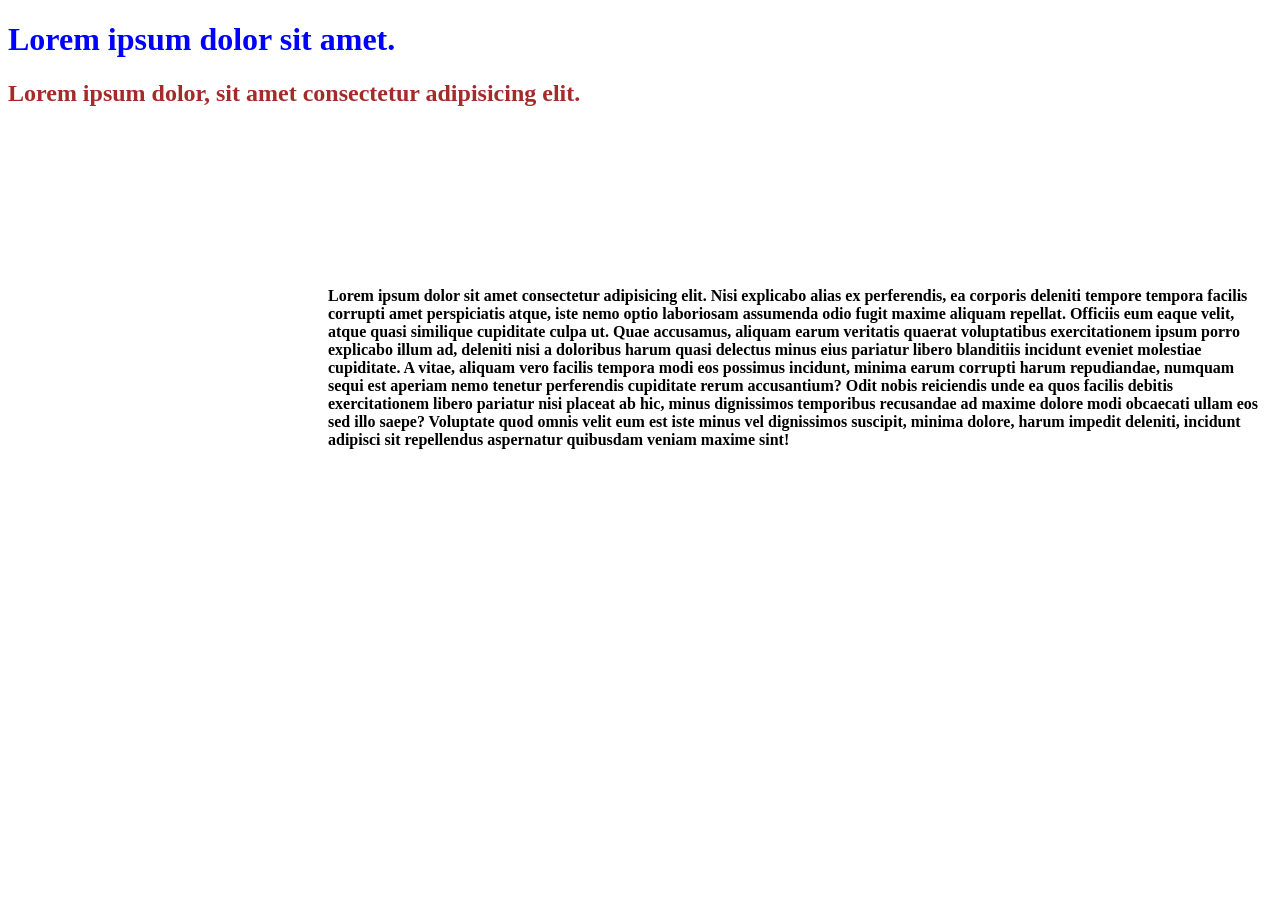
<file: basics/index.html>
<!DOCTYPE html>
<html lang="en">
<head>
    <meta charset="UTF-8">
    <meta name="viewport" content="width=device-width, initial-scale=1.0">
    <title>Css course</title>
    <style>
     .browntext{
        color:brown;
     }
   
    </style>
    <link rel="stylesheet" href="style.css"/>
</head>
<body>
    <h1 style="color: blue;">Lorem ipsum dolor sit amet.</h1>
    <h2 class="browntext">Lorem ipsum dolor, sit amet consectetur adipisicing elit.</h2>
    <p>Lorem ipsum dolor sit amet consectetur adipisicing elit. Nisi explicabo alias ex perferendis, ea corporis deleniti tempore tempora facilis corrupti amet perspiciatis atque, iste nemo optio laboriosam assumenda odio fugit maxime aliquam repellat. Officiis eum eaque velit, atque quasi similique cupiditate culpa ut. Quae accusamus, aliquam earum veritatis quaerat voluptatibus exercitationem ipsum porro explicabo illum ad, deleniti nisi a doloribus harum quasi delectus minus eius pariatur libero blanditiis incidunt eveniet molestiae cupiditate. A vitae, aliquam vero facilis tempora modi eos possimus incidunt, minima earum corrupti harum repudiandae, numquam sequi est aperiam nemo tenetur perferendis cupiditate rerum accusantium? Odit nobis reiciendis unde ea quos facilis debitis exercitationem libero pariatur nisi placeat ab hic, minus dignissimos temporibus recusandae ad maxime dolore modi obcaecati ullam eos sed illo saepe? Voluptate quod omnis velit eum est iste minus vel dignissimos suscipit, minima dolore, harum impedit deleniti, incidunt adipisci sit repellendus aspernatur quibusdam veniam maxime sint!</p>
    
</body>
</html>
</file>
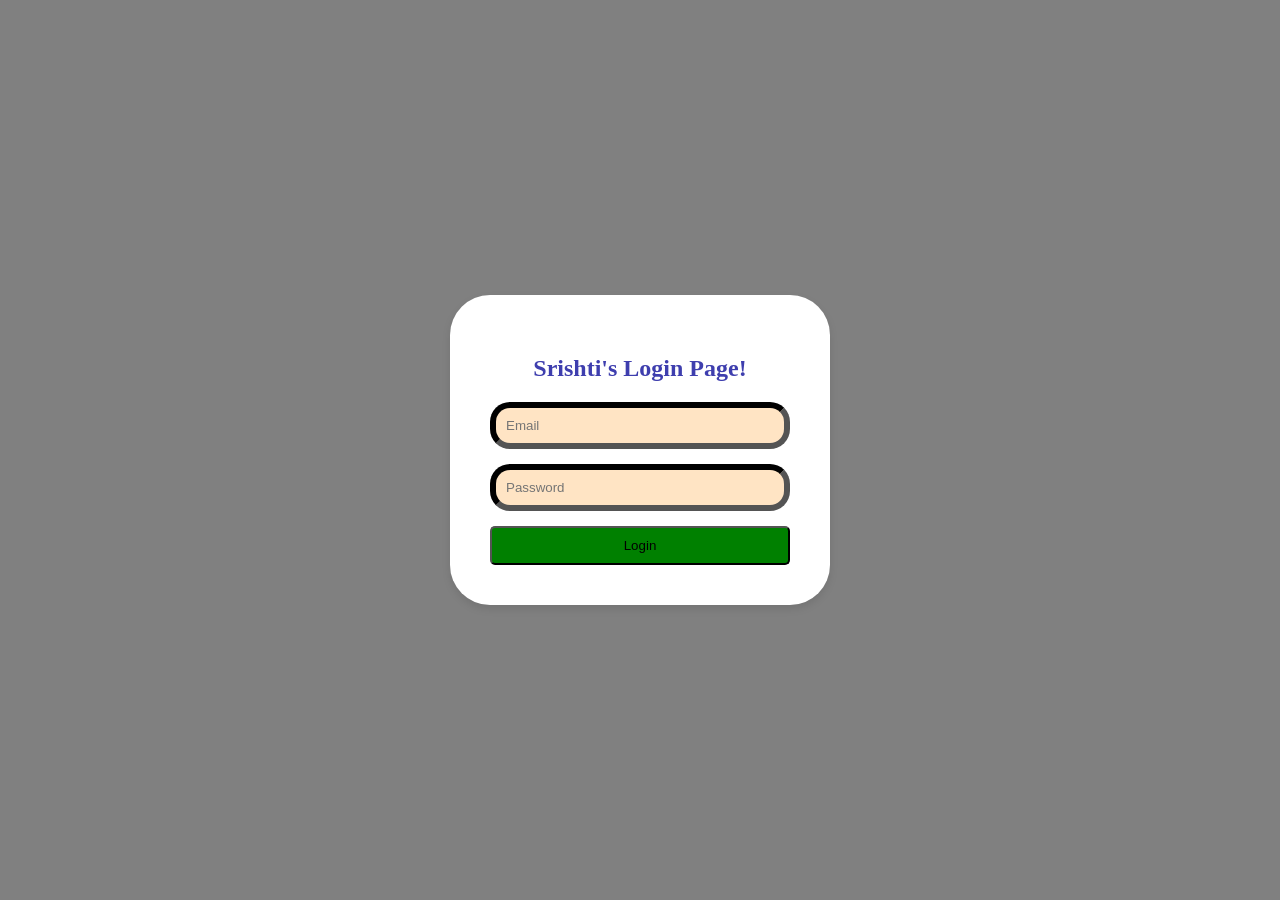
<file: basics/02_login_project/login.html>
<!DOCTYPE html>
<html lang="en">
<head>
    <meta charset="UTF-8">
    <meta name="viewport" content="width=device-width, initial-scale=1.0">
    <title>Login Page</title>
    <style>
        body{
            font=family:font-family: Arial,sans-serif;
            background-color:grey;
            display:flex;
            margin:0;
            padding:0;
            height: 100vh;/*to make website responsive allows different sizes mobile or laptop imp*/
            justify-content:center;
            align-items:center;


        }
        .card{
            background-color: white;
            padding: 40px;/* padding around the content inside the card */
            border-radius: 40px;
            box-shadow: 0 4px 8px rgba(0, 0, 0, 0.1);
            width: 300px;
        }
        h2{
            color: rgb(62, 62, 174);
            text-align: center;
            margin-bottom: 20px;

        }
        form{
            display:flex ;
            flex-direction: column;
            
        }
        input{
            margin-bottom: 15px;
            padding: 10px;
            border-radius: 20px;
            background-color: bisque;
            border-color: black;
            border-width: 6px;
            
            
        }
        button{
            padding: 10px;;
            border-radius: 5px;
            background-color: green;
            hover:cursor:pointer;
        }
    </style>
</head>
<body>
    <div class="card">
        <h2>
            Srishti's Login Page!
        </h2>
        <form>
            <input type="email" name="" id="" placeholder="Email">
            <input type="password" name="" id="" placeholder="Password">
            <button type="submit">Login</button>
        </form>
    </div>
</body>
</html>
</file>
<file: basics/style.css>
p{
    font-weight: 600;
    padding-top: 10em;
    margin-left: 20em;
    border-radius: 10px 25px 45px 5px;
}
</file>
